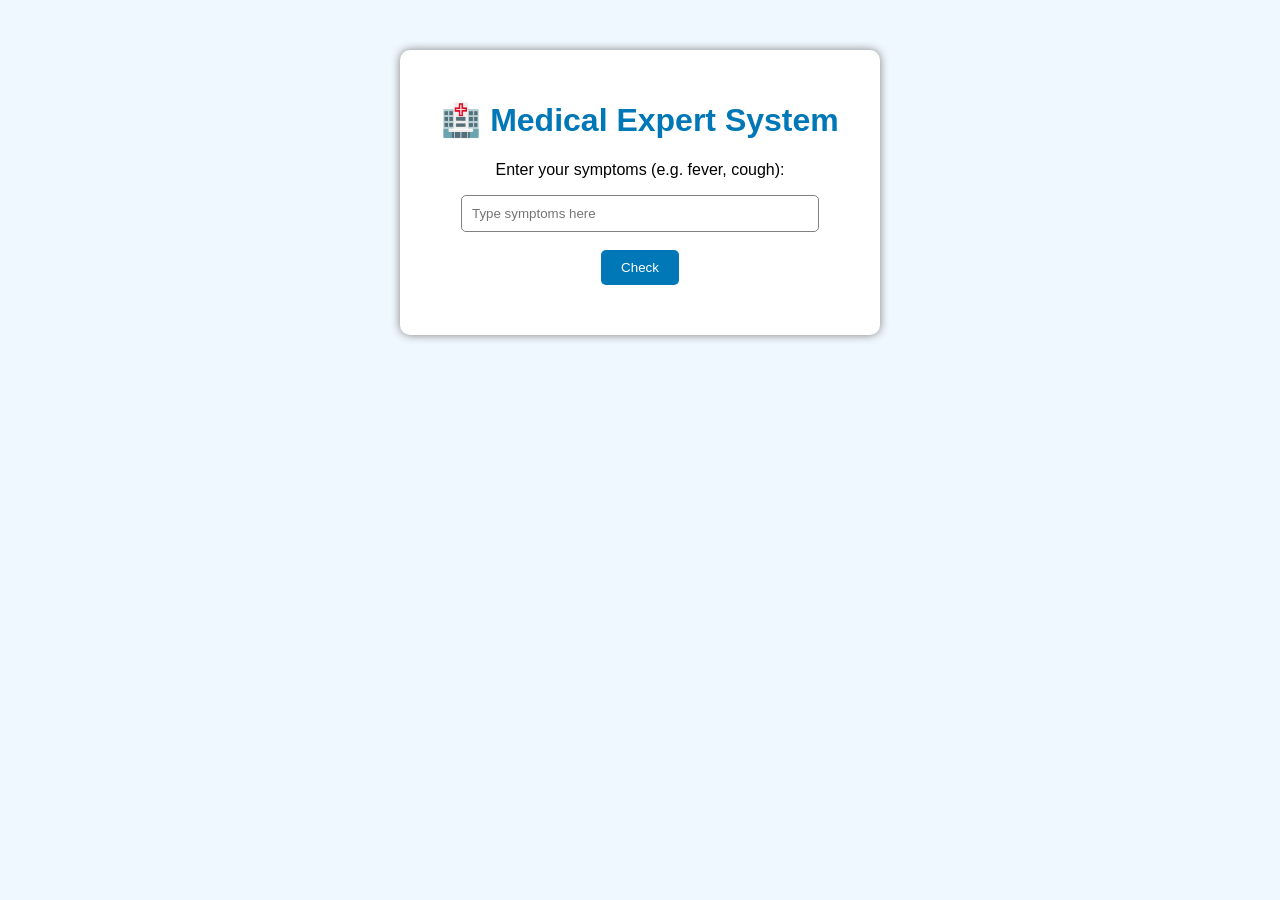
<file: Index.html>
<!DOCTYPE html>
<html>
<head>
    <title>Medical Expert System</title>
    <link rel="stylesheet" href="mini.css">
</head>
<body>

<div class="container">
    <h1>🏥 Medical Expert System</h1>

    <p>Enter your symptoms (e.g. fever, cough):</p>

    <!-- FORM (Fix for Enter key) -->
    <form onsubmit="checkDisease(); return false;">
        <input type="text" id="symptomInput" placeholder="Type symptoms here" required>
        <br><br>
        <button type="submit">Check</button>
    </form>

    <div id="result"></div>
</div>

<script src="mini.js"></script>
</body>
</html>
</file>
<file: mini.css>
body {
    font-family: Arial;
    background: #f0f8ff;
    text-align: center;
}

.container {
    background: white;
    padding: 30px;
    width: 420px;
    margin: 50px auto;
    border-radius: 10px;
    box-shadow: 0 0 10px gray;
}

h1 {
    color: #0077b6;
}

input {
    padding: 10px;
    width: 80%;
    border-radius: 5px;
    border: 1px solid gray;
}

button {
    padding: 10px 20px;
    background: #0077b6;
    color: white;
    border: none;
    border-radius: 5px;
    cursor: pointer;
}

button:hover {
    background: #023e8a;
}

#result {
    margin-top: 20px;
    font-size: 16px;
    text-align: left;
}
</file>
